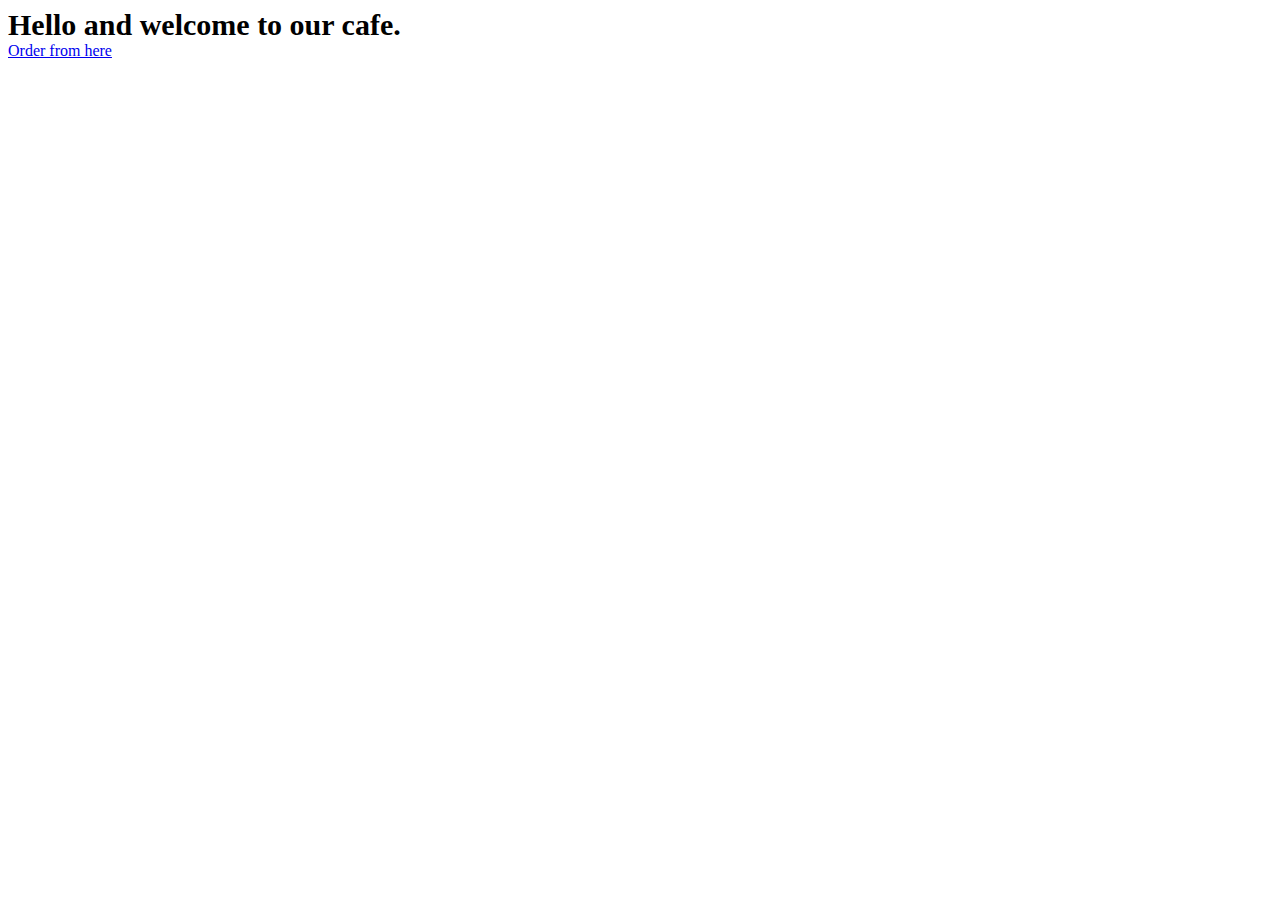
<file: CageOrderingMachineWeb/src/main/webapp/index.html>
<!DOCTYPE html>
<html>
<head>
<meta charset="ISO-8859-1">
<title>Welcome page</title>
</head>
<body>
	 <div style="font-size:30px" >
	 <b>Hello and welcome to our cafe.</b>
	 </div>
	 <a href="order.jsp">Order from here</a>
</body>
</html>
</file>
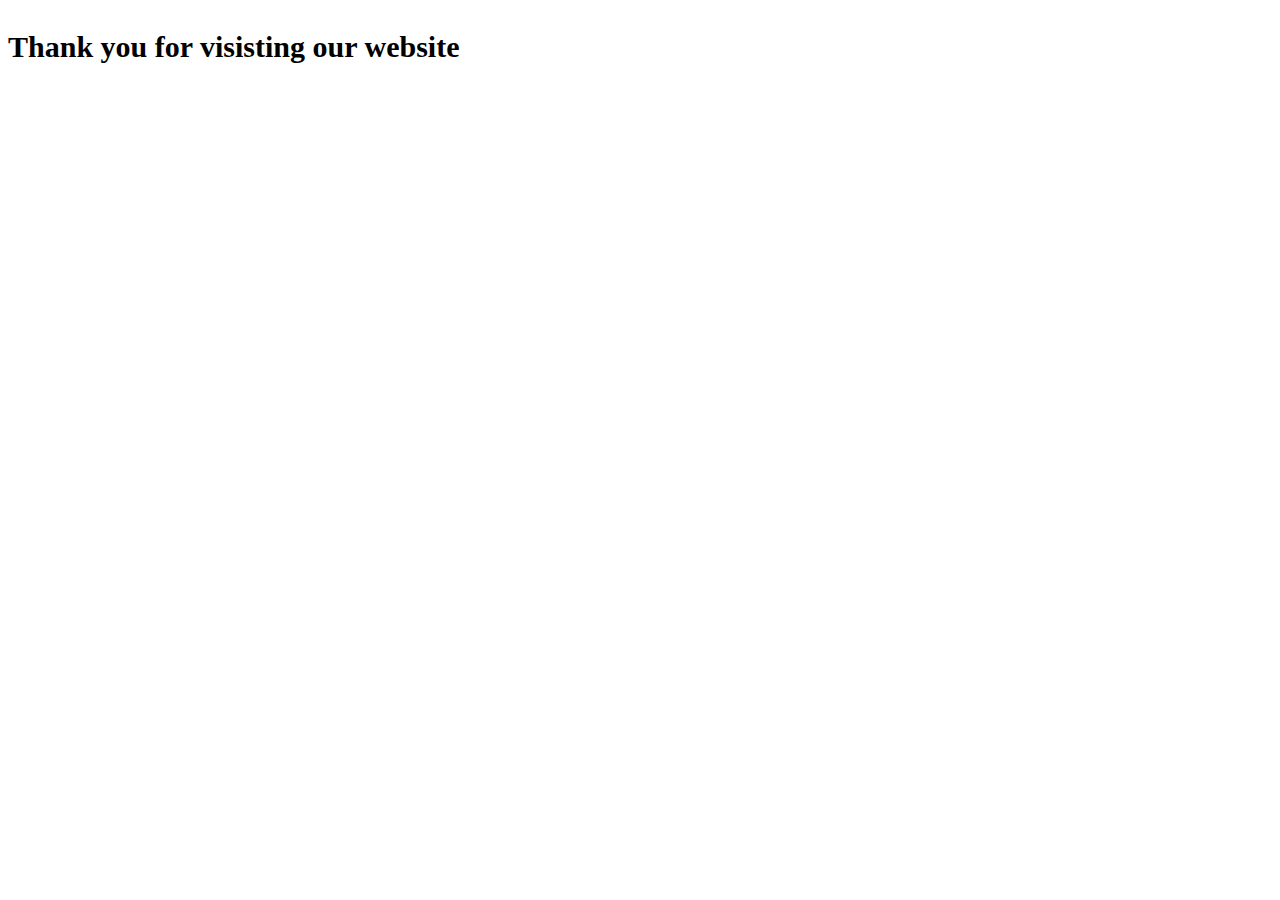
<file: CafeOrderingMachineWeb/src/main/webapp/Thanks.html>
<!DOCTYPE html>
<html>
<head>
<meta charset="ISO-8859-1">
<title>Thank You</title>
</head>
<body>
<p style="font-size:30px" >
	<b>Thank you for visisting our website<b/>
</p>
</body>
</html>
</file>
